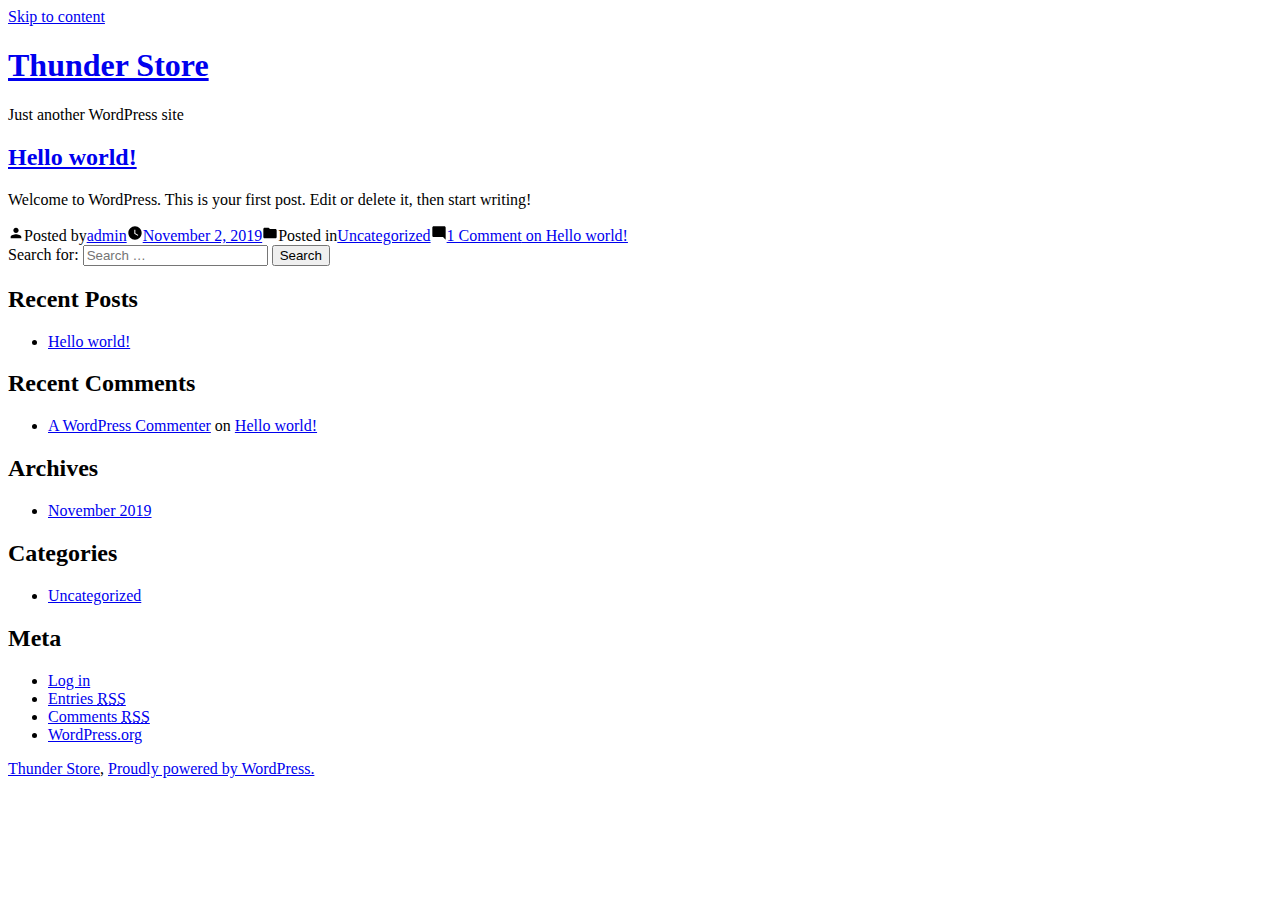
<file: index.html>
<!doctype html>
<html lang="en-US">
<head>
	<meta charset="UTF-8" />
	<meta name="viewport" content="width=device-width, initial-scale=1" />
	<link rel="profile" href="https://gmpg.org/xfn/11" />
	<title>Thunder Store &#8211; Just another WordPress site</title>
<link rel='dns-prefetch' href='//s.w.org' />
<link rel="alternate" type="application/rss+xml" title="Thunder Store &raquo; Feed" href="https://thunderstore.ml/feed/" />
<link rel="alternate" type="application/rss+xml" title="Thunder Store &raquo; Comments Feed" href="https://thunderstore.ml/comments/feed/" />
		<script type="text/javascript">
			window._wpemojiSettings = {"baseUrl":"https:\/\/s.w.org\/images\/core\/emoji\/12.0.0-1\/72x72\/","ext":".png","svgUrl":"https:\/\/s.w.org\/images\/core\/emoji\/12.0.0-1\/svg\/","svgExt":".svg","source":{"concatemoji":"https:\/\/thunderstore.ml\/wp-includes\/js\/wp-emoji-release.min.js?ver=5.2.4"}};
			!function(a,b,c){function d(a,b){var c=String.fromCharCode;l.clearRect(0,0,k.width,k.height),l.fillText(c.apply(this,a),0,0);var d=k.toDataURL();l.clearRect(0,0,k.width,k.height),l.fillText(c.apply(this,b),0,0);var e=k.toDataURL();return d===e}function e(a){var b;if(!l||!l.fillText)return!1;switch(l.textBaseline="top",l.font="600 32px Arial",a){case"flag":return!(b=d([55356,56826,55356,56819],[55356,56826,8203,55356,56819]))&&(b=d([55356,57332,56128,56423,56128,56418,56128,56421,56128,56430,56128,56423,56128,56447],[55356,57332,8203,56128,56423,8203,56128,56418,8203,56128,56421,8203,56128,56430,8203,56128,56423,8203,56128,56447]),!b);case"emoji":return b=d([55357,56424,55356,57342,8205,55358,56605,8205,55357,56424,55356,57340],[55357,56424,55356,57342,8203,55358,56605,8203,55357,56424,55356,57340]),!b}return!1}function f(a){var c=b.createElement("script");c.src=a,c.defer=c.type="text/javascript",b.getElementsByTagName("head")[0].appendChild(c)}var g,h,i,j,k=b.createElement("canvas"),l=k.getContext&&k.getContext("2d");for(j=Array("flag","emoji"),c.supports={everything:!0,everythingExceptFlag:!0},i=0;i<j.length;i++)c.supports[j[i]]=e(j[i]),c.supports.everything=c.supports.everything&&c.supports[j[i]],"flag"!==j[i]&&(c.supports.everythingExceptFlag=c.supports.everythingExceptFlag&&c.supports[j[i]]);c.supports.everythingExceptFlag=c.supports.everythingExceptFlag&&!c.supports.flag,c.DOMReady=!1,c.readyCallback=function(){c.DOMReady=!0},c.supports.everything||(h=function(){c.readyCallback()},b.addEventListener?(b.addEventListener("DOMContentLoaded",h,!1),a.addEventListener("load",h,!1)):(a.attachEvent("onload",h),b.attachEvent("onreadystatechange",function(){"complete"===b.readyState&&c.readyCallback()})),g=c.source||{},g.concatemoji?f(g.concatemoji):g.wpemoji&&g.twemoji&&(f(g.twemoji),f(g.wpemoji)))}(window,document,window._wpemojiSettings);
		</script>
		<style type="text/css">
img.wp-smiley,
img.emoji {
	display: inline !important;
	border: none !important;
	box-shadow: none !important;
	height: 1em !important;
	width: 1em !important;
	margin: 0 .07em !important;
	vertical-align: -0.1em !important;
	background: none !important;
	padding: 0 !important;
}
</style>
	<link rel='stylesheet' id='wp-block-library-css'  href='https://thunderstore.ml/wp-includes/css/dist/block-library/style.min.css?ver=5.2.4' type='text/css' media='all' />
<link rel='stylesheet' id='wp-block-library-theme-css'  href='https://thunderstore.ml/wp-includes/css/dist/block-library/theme.min.css?ver=5.2.4' type='text/css' media='all' />
<link rel='stylesheet' id='twentynineteen-style-css'  href='https://thunderstore.ml/wp-content/themes/twentynineteen/style.css?ver=1.4' type='text/css' media='all' />
<link rel='stylesheet' id='twentynineteen-print-style-css'  href='https://thunderstore.ml/wp-content/themes/twentynineteen/print.css?ver=1.4' type='text/css' media='print' />
<link rel='https://api.w.org/' href='https://thunderstore.ml/wp-json/' />
<link rel="EditURI" type="application/rsd+xml" title="RSD" href="https://thunderstore.ml/xmlrpc.php?rsd" />
<link rel="wlwmanifest" type="application/wlwmanifest+xml" href="https://thunderstore.ml/wp-includes/wlwmanifest.xml" /> 
<meta name="generator" content="WordPress 5.2.4" />
		<style type="text/css">.recentcomments a{display:inline !important;padding:0 !important;margin:0 !important;}</style>
		</head>

<body class="home blog wp-embed-responsive hfeed image-filters-enabled">
<div id="page" class="site">
	<a class="skip-link screen-reader-text" href="#content">Skip to content</a>

		<header id="masthead" class="site-header">

			<div class="site-branding-container">
				<div class="site-branding">

								<h1 class="site-title"><a href="https://thunderstore.ml/" rel="home">Thunder Store</a></h1>
			
				<p class="site-description">
				Just another WordPress site			</p>
			</div><!-- .site-branding -->
			</div><!-- .site-branding-container -->

					</header><!-- #masthead -->

	<div id="content" class="site-content">

	<section id="primary" class="content-area">
		<main id="main" class="site-main">

		
<article id="post-1" class="post-1 post type-post status-publish format-standard hentry category-uncategorized entry">
	<header class="entry-header">
		<h2 class="entry-title"><a href="https://thunderstore.ml/2019/11/02/hello-world/" rel="bookmark">Hello world!</a></h2>	</header><!-- .entry-header -->

	
	<div class="entry-content">
		
<p>Welcome to WordPress. This is your first post. Edit or delete it, then start writing!</p>
	</div><!-- .entry-content -->

	<footer class="entry-footer">
		<span class="byline"><svg class="svg-icon" width="16" height="16" aria-hidden="true" role="img" focusable="false" viewbox="0 0 24 24" version="1.1" xmlns="http://www.w3.org/2000/svg" xmlns:xlink="http://www.w3.org/1999/xlink"><path d="M12 12c2.21 0 4-1.79 4-4s-1.79-4-4-4-4 1.79-4 4 1.79 4 4 4zm0 2c-2.67 0-8 1.34-8 4v2h16v-2c0-2.66-5.33-4-8-4z"></path><path d="M0 0h24v24H0z" fill="none"></path></svg><span class="screen-reader-text">Posted by</span><span class="author vcard"><a class="url fn n" href="https://thunderstore.ml/author/admin/">admin</a></span></span><span class="posted-on"><svg class="svg-icon" width="16" height="16" aria-hidden="true" role="img" focusable="false" xmlns="http://www.w3.org/2000/svg" viewbox="0 0 24 24"><defs><path id="a" d="M0 0h24v24H0V0z"></path></defs><clippath id="b"><use xlink:href="#a" overflow="visible"></use></clippath><path clip-path="url(#b)" d="M12 2C6.5 2 2 6.5 2 12s4.5 10 10 10 10-4.5 10-10S17.5 2 12 2zm4.2 14.2L11 13V7h1.5v5.2l4.5 2.7-.8 1.3z"></path></svg><a href="https://thunderstore.ml/2019/11/02/hello-world/" rel="bookmark"><time class="entry-date published updated" datetime="2019-11-02T20:03:02+00:00">November 2, 2019</time></a></span><span class="cat-links"><svg class="svg-icon" width="16" height="16" aria-hidden="true" role="img" focusable="false" xmlns="http://www.w3.org/2000/svg" viewbox="0 0 24 24"><path d="M10 4H4c-1.1 0-1.99.9-1.99 2L2 18c0 1.1.9 2 2 2h16c1.1 0 2-.9 2-2V8c0-1.1-.9-2-2-2h-8l-2-2z"></path><path d="M0 0h24v24H0z" fill="none"></path></svg><span class="screen-reader-text">Posted in</span><a href="https://thunderstore.ml/category/uncategorized/" rel="category tag">Uncategorized</a></span><span class="comments-link"><svg class="svg-icon" width="16" height="16" aria-hidden="true" role="img" focusable="false" viewbox="0 0 24 24" version="1.1" xmlns="http://www.w3.org/2000/svg" xmlns:xlink="http://www.w3.org/1999/xlink"><path d="M21.99 4c0-1.1-.89-2-1.99-2H4c-1.1 0-2 .9-2 2v12c0 1.1.9 2 2 2h14l4 4-.01-18z"></path><path d="M0 0h24v24H0z" fill="none"></path></svg><a href="https://thunderstore.ml/2019/11/02/hello-world/#comments">1 Comment<span class="screen-reader-text"> on Hello world!</span></a></span>	</footer><!-- .entry-footer -->
</article><!-- #post-1 -->

		</main><!-- .site-main -->
	</section><!-- .content-area -->


	</div><!-- #content -->

	<footer id="colophon" class="site-footer">
		
	<aside class="widget-area" role="complementary" aria-label="Footer">
							<div class="widget-column footer-widget-1">
					<section id="search-2" class="widget widget_search"><form role="search" method="get" class="search-form" action="https://thunderstore.ml/">
				<label>
					<span class="screen-reader-text">Search for:</span>
					<input type="search" class="search-field" placeholder="Search &hellip;" value="" name="s" />
				</label>
				<input type="submit" class="search-submit" value="Search" />
			</form></section>		<section id="recent-posts-2" class="widget widget_recent_entries">		<h2 class="widget-title">Recent Posts</h2>		<ul>
											<li>
					<a href="https://thunderstore.ml/2019/11/02/hello-world/">Hello world!</a>
									</li>
					</ul>
		</section><section id="recent-comments-2" class="widget widget_recent_comments"><h2 class="widget-title">Recent Comments</h2><ul id="recentcomments"><li class="recentcomments"><span class="comment-author-link"><a href='https://wordpress.org/' rel='external nofollow' class='url'>A WordPress Commenter</a></span> on <a href="https://thunderstore.ml/2019/11/02/hello-world/#comment-1">Hello world!</a></li></ul></section><section id="archives-2" class="widget widget_archive"><h2 class="widget-title">Archives</h2>		<ul>
				<li><a href='https://thunderstore.ml/2019/11/'>November 2019</a></li>
		</ul>
			</section><section id="categories-2" class="widget widget_categories"><h2 class="widget-title">Categories</h2>		<ul>
				<li class="cat-item cat-item-1"><a href="https://thunderstore.ml/category/uncategorized/">Uncategorized</a>
</li>
		</ul>
			</section><section id="meta-2" class="widget widget_meta"><h2 class="widget-title">Meta</h2>			<ul>
						<li><a href="https://thunderstore.ml/wp-login.php">Log in</a></li>
			<li><a href="https://thunderstore.ml/feed/">Entries <abbr title="Really Simple Syndication">RSS</abbr></a></li>
			<li><a href="https://thunderstore.ml/comments/feed/">Comments <abbr title="Really Simple Syndication">RSS</abbr></a></li>
			<li><a href="https://wordpress.org/" title="Powered by WordPress, state-of-the-art semantic personal publishing platform.">WordPress.org</a></li>			</ul>
			</section>					</div>
					</aside><!-- .widget-area -->

		<div class="site-info">
										<a class="site-name" href="https://thunderstore.ml/" rel="home">Thunder Store</a>,
						<a href="https://wordpress.org/" class="imprint">
				Proudly powered by WordPress.			</a>
								</div><!-- .site-info -->
	</footer><!-- #colophon -->

</div><!-- #page -->

<script type='text/javascript' src='https://thunderstore.ml/wp-includes/js/wp-embed.min.js?ver=5.2.4'></script>
	<script>
	/(trident|msie)/i.test(navigator.userAgent)&&document.getElementById&&window.addEventListener&&window.addEventListener("hashchange",function(){var t,e=location.hash.substring(1);/^[A-z0-9_-]+$/.test(e)&&(t=document.getElementById(e))&&(/^(?:a|select|input|button|textarea)$/i.test(t.tagName)||(t.tabIndex=-1),t.focus())},!1);
	</script>
	
</body>
</html>
</file>
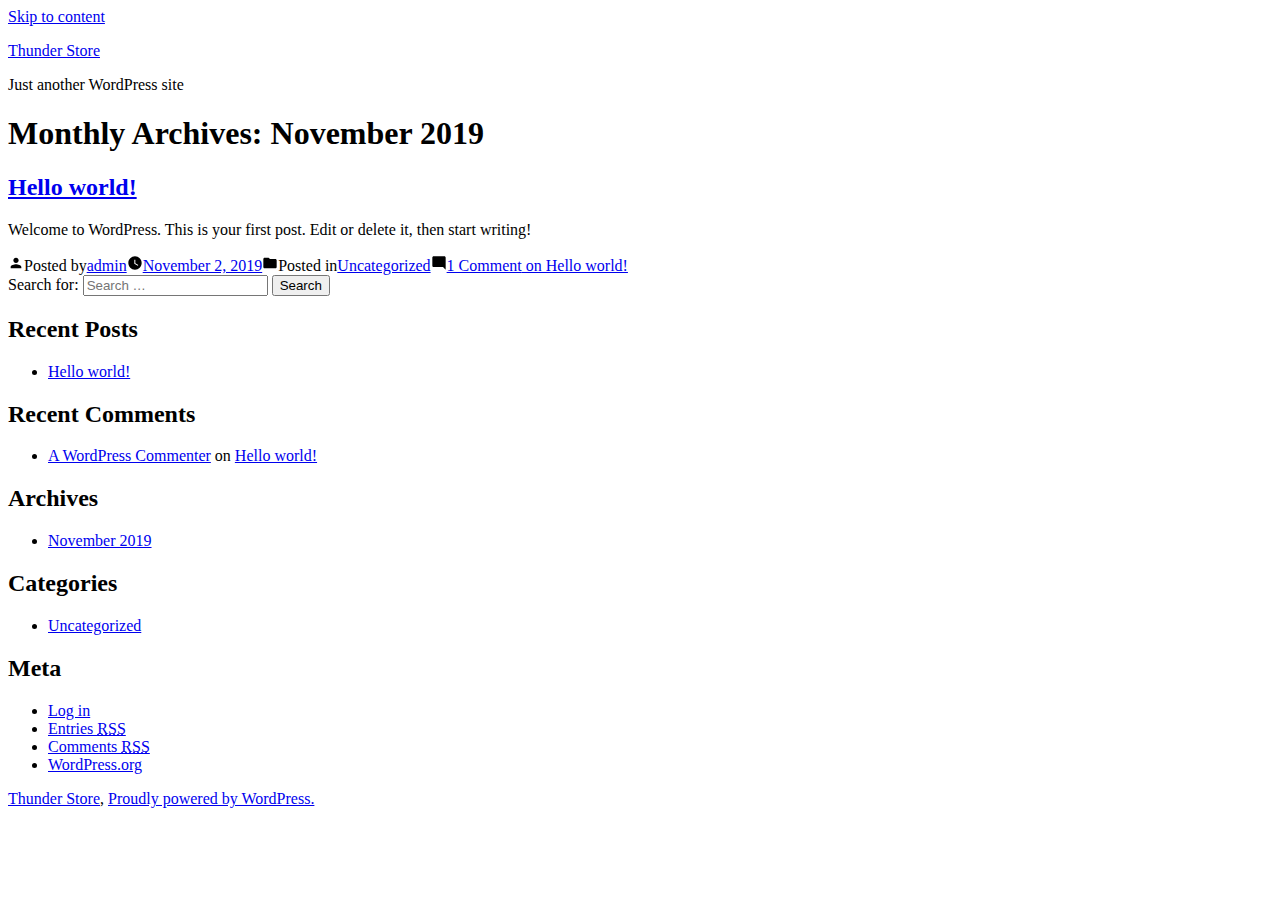
<file: 2019/11/index.html>
<!doctype html>
<html lang="en-US">
<head>
	<meta charset="UTF-8" />
	<meta name="viewport" content="width=device-width, initial-scale=1" />
	<link rel="profile" href="https://gmpg.org/xfn/11" />
	<title>November 2019 &#8211; Thunder Store</title>
<link rel='dns-prefetch' href='//s.w.org' />
<link rel="alternate" type="application/rss+xml" title="Thunder Store &raquo; Feed" href="https://thunderstore.ml/feed/" />
<link rel="alternate" type="application/rss+xml" title="Thunder Store &raquo; Comments Feed" href="https://thunderstore.ml/comments/feed/" />
		<script type="text/javascript">
			window._wpemojiSettings = {"baseUrl":"https:\/\/s.w.org\/images\/core\/emoji\/12.0.0-1\/72x72\/","ext":".png","svgUrl":"https:\/\/s.w.org\/images\/core\/emoji\/12.0.0-1\/svg\/","svgExt":".svg","source":{"concatemoji":"https:\/\/thunderstore.ml\/wp-includes\/js\/wp-emoji-release.min.js?ver=5.2.4"}};
			!function(a,b,c){function d(a,b){var c=String.fromCharCode;l.clearRect(0,0,k.width,k.height),l.fillText(c.apply(this,a),0,0);var d=k.toDataURL();l.clearRect(0,0,k.width,k.height),l.fillText(c.apply(this,b),0,0);var e=k.toDataURL();return d===e}function e(a){var b;if(!l||!l.fillText)return!1;switch(l.textBaseline="top",l.font="600 32px Arial",a){case"flag":return!(b=d([55356,56826,55356,56819],[55356,56826,8203,55356,56819]))&&(b=d([55356,57332,56128,56423,56128,56418,56128,56421,56128,56430,56128,56423,56128,56447],[55356,57332,8203,56128,56423,8203,56128,56418,8203,56128,56421,8203,56128,56430,8203,56128,56423,8203,56128,56447]),!b);case"emoji":return b=d([55357,56424,55356,57342,8205,55358,56605,8205,55357,56424,55356,57340],[55357,56424,55356,57342,8203,55358,56605,8203,55357,56424,55356,57340]),!b}return!1}function f(a){var c=b.createElement("script");c.src=a,c.defer=c.type="text/javascript",b.getElementsByTagName("head")[0].appendChild(c)}var g,h,i,j,k=b.createElement("canvas"),l=k.getContext&&k.getContext("2d");for(j=Array("flag","emoji"),c.supports={everything:!0,everythingExceptFlag:!0},i=0;i<j.length;i++)c.supports[j[i]]=e(j[i]),c.supports.everything=c.supports.everything&&c.supports[j[i]],"flag"!==j[i]&&(c.supports.everythingExceptFlag=c.supports.everythingExceptFlag&&c.supports[j[i]]);c.supports.everythingExceptFlag=c.supports.everythingExceptFlag&&!c.supports.flag,c.DOMReady=!1,c.readyCallback=function(){c.DOMReady=!0},c.supports.everything||(h=function(){c.readyCallback()},b.addEventListener?(b.addEventListener("DOMContentLoaded",h,!1),a.addEventListener("load",h,!1)):(a.attachEvent("onload",h),b.attachEvent("onreadystatechange",function(){"complete"===b.readyState&&c.readyCallback()})),g=c.source||{},g.concatemoji?f(g.concatemoji):g.wpemoji&&g.twemoji&&(f(g.twemoji),f(g.wpemoji)))}(window,document,window._wpemojiSettings);
		</script>
		<style type="text/css">
img.wp-smiley,
img.emoji {
	display: inline !important;
	border: none !important;
	box-shadow: none !important;
	height: 1em !important;
	width: 1em !important;
	margin: 0 .07em !important;
	vertical-align: -0.1em !important;
	background: none !important;
	padding: 0 !important;
}
</style>
	<link rel='stylesheet' id='wp-block-library-css'  href='https://thunderstore.ml/wp-includes/css/dist/block-library/style.min.css?ver=5.2.4' type='text/css' media='all' />
<link rel='stylesheet' id='wp-block-library-theme-css'  href='https://thunderstore.ml/wp-includes/css/dist/block-library/theme.min.css?ver=5.2.4' type='text/css' media='all' />
<link rel='stylesheet' id='twentynineteen-style-css'  href='https://thunderstore.ml/wp-content/themes/twentynineteen/style.css?ver=1.4' type='text/css' media='all' />
<link rel='stylesheet' id='twentynineteen-print-style-css'  href='https://thunderstore.ml/wp-content/themes/twentynineteen/print.css?ver=1.4' type='text/css' media='print' />
<link rel='https://api.w.org/' href='https://thunderstore.ml/wp-json/' />
<link rel="EditURI" type="application/rsd+xml" title="RSD" href="https://thunderstore.ml/xmlrpc.php?rsd" />
<link rel="wlwmanifest" type="application/wlwmanifest+xml" href="https://thunderstore.ml/wp-includes/wlwmanifest.xml" /> 
<meta name="generator" content="WordPress 5.2.4" />
		<style type="text/css">.recentcomments a{display:inline !important;padding:0 !important;margin:0 !important;}</style>
		</head>

<body class="archive date wp-embed-responsive hfeed image-filters-enabled">
<div id="page" class="site">
	<a class="skip-link screen-reader-text" href="#content">Skip to content</a>

		<header id="masthead" class="site-header">

			<div class="site-branding-container">
				<div class="site-branding">

								<p class="site-title"><a href="https://thunderstore.ml/" rel="home">Thunder Store</a></p>
			
				<p class="site-description">
				Just another WordPress site			</p>
			</div><!-- .site-branding -->
			</div><!-- .site-branding-container -->

					</header><!-- #masthead -->

	<div id="content" class="site-content">

	<section id="primary" class="content-area">
		<main id="main" class="site-main">

		
			<header class="page-header">
				<h1 class="page-title">Monthly Archives: <span class="page-description">November 2019</span></h1>			</header><!-- .page-header -->

			
<article id="post-1" class="post-1 post type-post status-publish format-standard hentry category-uncategorized entry">
	<header class="entry-header">
		<h2 class="entry-title"><a href="https://thunderstore.ml/2019/11/02/hello-world/" rel="bookmark">Hello world!</a></h2>	</header><!-- .entry-header -->

	
	<div class="entry-content">
		<p>Welcome to WordPress. This is your first post. Edit or delete it, then start writing!</p>
	</div><!-- .entry-content -->

	<footer class="entry-footer">
		<span class="byline"><svg class="svg-icon" width="16" height="16" aria-hidden="true" role="img" focusable="false" viewbox="0 0 24 24" version="1.1" xmlns="http://www.w3.org/2000/svg" xmlns:xlink="http://www.w3.org/1999/xlink"><path d="M12 12c2.21 0 4-1.79 4-4s-1.79-4-4-4-4 1.79-4 4 1.79 4 4 4zm0 2c-2.67 0-8 1.34-8 4v2h16v-2c0-2.66-5.33-4-8-4z"></path><path d="M0 0h24v24H0z" fill="none"></path></svg><span class="screen-reader-text">Posted by</span><span class="author vcard"><a class="url fn n" href="https://thunderstore.ml/author/admin/">admin</a></span></span><span class="posted-on"><svg class="svg-icon" width="16" height="16" aria-hidden="true" role="img" focusable="false" xmlns="http://www.w3.org/2000/svg" viewbox="0 0 24 24"><defs><path id="a" d="M0 0h24v24H0V0z"></path></defs><clippath id="b"><use xlink:href="#a" overflow="visible"></use></clippath><path clip-path="url(#b)" d="M12 2C6.5 2 2 6.5 2 12s4.5 10 10 10 10-4.5 10-10S17.5 2 12 2zm4.2 14.2L11 13V7h1.5v5.2l4.5 2.7-.8 1.3z"></path></svg><a href="https://thunderstore.ml/2019/11/02/hello-world/" rel="bookmark"><time class="entry-date published updated" datetime="2019-11-02T20:03:02+00:00">November 2, 2019</time></a></span><span class="cat-links"><svg class="svg-icon" width="16" height="16" aria-hidden="true" role="img" focusable="false" xmlns="http://www.w3.org/2000/svg" viewbox="0 0 24 24"><path d="M10 4H4c-1.1 0-1.99.9-1.99 2L2 18c0 1.1.9 2 2 2h16c1.1 0 2-.9 2-2V8c0-1.1-.9-2-2-2h-8l-2-2z"></path><path d="M0 0h24v24H0z" fill="none"></path></svg><span class="screen-reader-text">Posted in</span><a href="https://thunderstore.ml/category/uncategorized/" rel="category tag">Uncategorized</a></span><span class="comments-link"><svg class="svg-icon" width="16" height="16" aria-hidden="true" role="img" focusable="false" viewbox="0 0 24 24" version="1.1" xmlns="http://www.w3.org/2000/svg" xmlns:xlink="http://www.w3.org/1999/xlink"><path d="M21.99 4c0-1.1-.89-2-1.99-2H4c-1.1 0-2 .9-2 2v12c0 1.1.9 2 2 2h14l4 4-.01-18z"></path><path d="M0 0h24v24H0z" fill="none"></path></svg><a href="https://thunderstore.ml/2019/11/02/hello-world/#comments">1 Comment<span class="screen-reader-text"> on Hello world!</span></a></span>	</footer><!-- .entry-footer -->
</article><!-- #post-1 -->
		</main><!-- #main -->
	</section><!-- #primary -->


	</div><!-- #content -->

	<footer id="colophon" class="site-footer">
		
	<aside class="widget-area" role="complementary" aria-label="Footer">
							<div class="widget-column footer-widget-1">
					<section id="search-2" class="widget widget_search"><form role="search" method="get" class="search-form" action="https://thunderstore.ml/">
				<label>
					<span class="screen-reader-text">Search for:</span>
					<input type="search" class="search-field" placeholder="Search &hellip;" value="" name="s" />
				</label>
				<input type="submit" class="search-submit" value="Search" />
			</form></section>		<section id="recent-posts-2" class="widget widget_recent_entries">		<h2 class="widget-title">Recent Posts</h2>		<ul>
											<li>
					<a href="https://thunderstore.ml/2019/11/02/hello-world/">Hello world!</a>
									</li>
					</ul>
		</section><section id="recent-comments-2" class="widget widget_recent_comments"><h2 class="widget-title">Recent Comments</h2><ul id="recentcomments"><li class="recentcomments"><span class="comment-author-link"><a href='https://wordpress.org/' rel='external nofollow' class='url'>A WordPress Commenter</a></span> on <a href="https://thunderstore.ml/2019/11/02/hello-world/#comment-1">Hello world!</a></li></ul></section><section id="archives-2" class="widget widget_archive"><h2 class="widget-title">Archives</h2>		<ul>
				<li><a href='https://thunderstore.ml/2019/11/'>November 2019</a></li>
		</ul>
			</section><section id="categories-2" class="widget widget_categories"><h2 class="widget-title">Categories</h2>		<ul>
				<li class="cat-item cat-item-1"><a href="https://thunderstore.ml/category/uncategorized/">Uncategorized</a>
</li>
		</ul>
			</section><section id="meta-2" class="widget widget_meta"><h2 class="widget-title">Meta</h2>			<ul>
						<li><a href="https://thunderstore.ml/wp-login.php">Log in</a></li>
			<li><a href="https://thunderstore.ml/feed/">Entries <abbr title="Really Simple Syndication">RSS</abbr></a></li>
			<li><a href="https://thunderstore.ml/comments/feed/">Comments <abbr title="Really Simple Syndication">RSS</abbr></a></li>
			<li><a href="https://wordpress.org/" title="Powered by WordPress, state-of-the-art semantic personal publishing platform.">WordPress.org</a></li>			</ul>
			</section>					</div>
					</aside><!-- .widget-area -->

		<div class="site-info">
										<a class="site-name" href="https://thunderstore.ml/" rel="home">Thunder Store</a>,
						<a href="https://wordpress.org/" class="imprint">
				Proudly powered by WordPress.			</a>
								</div><!-- .site-info -->
	</footer><!-- #colophon -->

</div><!-- #page -->

<script type='text/javascript' src='https://thunderstore.ml/wp-includes/js/wp-embed.min.js?ver=5.2.4'></script>
	<script>
	/(trident|msie)/i.test(navigator.userAgent)&&document.getElementById&&window.addEventListener&&window.addEventListener("hashchange",function(){var t,e=location.hash.substring(1);/^[A-z0-9_-]+$/.test(e)&&(t=document.getElementById(e))&&(/^(?:a|select|input|button|textarea)$/i.test(t.tagName)||(t.tabIndex=-1),t.focus())},!1);
	</script>
	
</body>
</html>
</file>
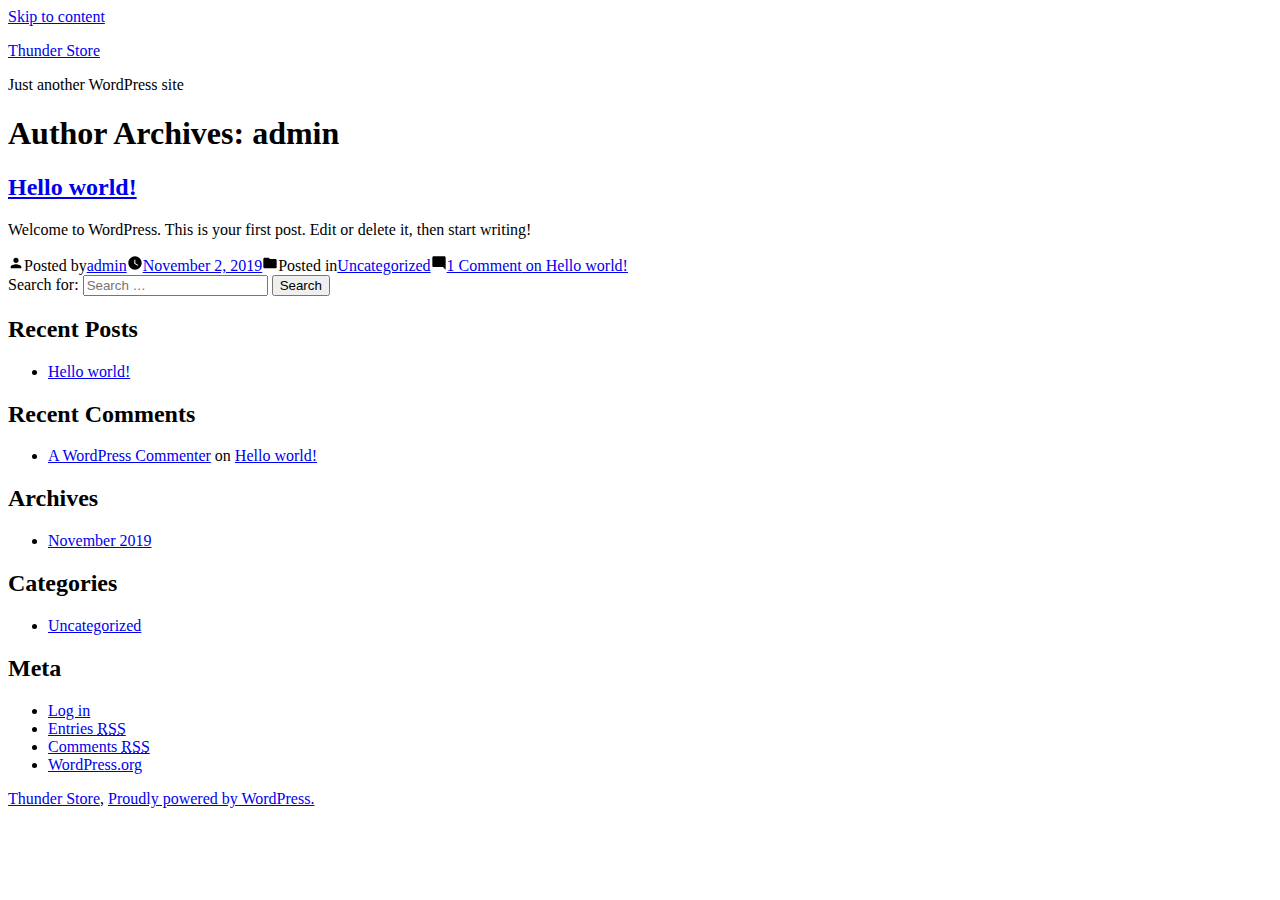
<file: author/admin/index.html>
<!doctype html>
<html lang="en-US">
<head>
	<meta charset="UTF-8" />
	<meta name="viewport" content="width=device-width, initial-scale=1" />
	<link rel="profile" href="https://gmpg.org/xfn/11" />
	<title>admin &#8211; Thunder Store</title>
<link rel='dns-prefetch' href='//s.w.org' />
<link rel="alternate" type="application/rss+xml" title="Thunder Store &raquo; Feed" href="https://thunderstore.ml/feed/" />
<link rel="alternate" type="application/rss+xml" title="Thunder Store &raquo; Comments Feed" href="https://thunderstore.ml/comments/feed/" />
<link rel="alternate" type="application/rss+xml" title="Thunder Store &raquo; Posts by admin Feed" href="https://thunderstore.ml/author/admin/feed/" />
		<script type="text/javascript">
			window._wpemojiSettings = {"baseUrl":"https:\/\/s.w.org\/images\/core\/emoji\/12.0.0-1\/72x72\/","ext":".png","svgUrl":"https:\/\/s.w.org\/images\/core\/emoji\/12.0.0-1\/svg\/","svgExt":".svg","source":{"concatemoji":"https:\/\/thunderstore.ml\/wp-includes\/js\/wp-emoji-release.min.js?ver=5.2.4"}};
			!function(a,b,c){function d(a,b){var c=String.fromCharCode;l.clearRect(0,0,k.width,k.height),l.fillText(c.apply(this,a),0,0);var d=k.toDataURL();l.clearRect(0,0,k.width,k.height),l.fillText(c.apply(this,b),0,0);var e=k.toDataURL();return d===e}function e(a){var b;if(!l||!l.fillText)return!1;switch(l.textBaseline="top",l.font="600 32px Arial",a){case"flag":return!(b=d([55356,56826,55356,56819],[55356,56826,8203,55356,56819]))&&(b=d([55356,57332,56128,56423,56128,56418,56128,56421,56128,56430,56128,56423,56128,56447],[55356,57332,8203,56128,56423,8203,56128,56418,8203,56128,56421,8203,56128,56430,8203,56128,56423,8203,56128,56447]),!b);case"emoji":return b=d([55357,56424,55356,57342,8205,55358,56605,8205,55357,56424,55356,57340],[55357,56424,55356,57342,8203,55358,56605,8203,55357,56424,55356,57340]),!b}return!1}function f(a){var c=b.createElement("script");c.src=a,c.defer=c.type="text/javascript",b.getElementsByTagName("head")[0].appendChild(c)}var g,h,i,j,k=b.createElement("canvas"),l=k.getContext&&k.getContext("2d");for(j=Array("flag","emoji"),c.supports={everything:!0,everythingExceptFlag:!0},i=0;i<j.length;i++)c.supports[j[i]]=e(j[i]),c.supports.everything=c.supports.everything&&c.supports[j[i]],"flag"!==j[i]&&(c.supports.everythingExceptFlag=c.supports.everythingExceptFlag&&c.supports[j[i]]);c.supports.everythingExceptFlag=c.supports.everythingExceptFlag&&!c.supports.flag,c.DOMReady=!1,c.readyCallback=function(){c.DOMReady=!0},c.supports.everything||(h=function(){c.readyCallback()},b.addEventListener?(b.addEventListener("DOMContentLoaded",h,!1),a.addEventListener("load",h,!1)):(a.attachEvent("onload",h),b.attachEvent("onreadystatechange",function(){"complete"===b.readyState&&c.readyCallback()})),g=c.source||{},g.concatemoji?f(g.concatemoji):g.wpemoji&&g.twemoji&&(f(g.twemoji),f(g.wpemoji)))}(window,document,window._wpemojiSettings);
		</script>
		<style type="text/css">
img.wp-smiley,
img.emoji {
	display: inline !important;
	border: none !important;
	box-shadow: none !important;
	height: 1em !important;
	width: 1em !important;
	margin: 0 .07em !important;
	vertical-align: -0.1em !important;
	background: none !important;
	padding: 0 !important;
}
</style>
	<link rel='stylesheet' id='wp-block-library-css'  href='https://thunderstore.ml/wp-includes/css/dist/block-library/style.min.css?ver=5.2.4' type='text/css' media='all' />
<link rel='stylesheet' id='wp-block-library-theme-css'  href='https://thunderstore.ml/wp-includes/css/dist/block-library/theme.min.css?ver=5.2.4' type='text/css' media='all' />
<link rel='stylesheet' id='twentynineteen-style-css'  href='https://thunderstore.ml/wp-content/themes/twentynineteen/style.css?ver=1.4' type='text/css' media='all' />
<link rel='stylesheet' id='twentynineteen-print-style-css'  href='https://thunderstore.ml/wp-content/themes/twentynineteen/print.css?ver=1.4' type='text/css' media='print' />
<link rel='https://api.w.org/' href='https://thunderstore.ml/wp-json/' />
<link rel="EditURI" type="application/rsd+xml" title="RSD" href="https://thunderstore.ml/xmlrpc.php?rsd" />
<link rel="wlwmanifest" type="application/wlwmanifest+xml" href="https://thunderstore.ml/wp-includes/wlwmanifest.xml" /> 
<meta name="generator" content="WordPress 5.2.4" />
		<style type="text/css">.recentcomments a{display:inline !important;padding:0 !important;margin:0 !important;}</style>
		</head>

<body class="archive author author-admin author-1 wp-embed-responsive hfeed image-filters-enabled">
<div id="page" class="site">
	<a class="skip-link screen-reader-text" href="#content">Skip to content</a>

		<header id="masthead" class="site-header">

			<div class="site-branding-container">
				<div class="site-branding">

								<p class="site-title"><a href="https://thunderstore.ml/" rel="home">Thunder Store</a></p>
			
				<p class="site-description">
				Just another WordPress site			</p>
			</div><!-- .site-branding -->
			</div><!-- .site-branding-container -->

					</header><!-- #masthead -->

	<div id="content" class="site-content">

	<section id="primary" class="content-area">
		<main id="main" class="site-main">

		
			<header class="page-header">
				<h1 class="page-title">Author Archives: <span class="page-description">admin</span></h1>			</header><!-- .page-header -->

			
<article id="post-1" class="post-1 post type-post status-publish format-standard hentry category-uncategorized entry">
	<header class="entry-header">
		<h2 class="entry-title"><a href="https://thunderstore.ml/2019/11/02/hello-world/" rel="bookmark">Hello world!</a></h2>	</header><!-- .entry-header -->

	
	<div class="entry-content">
		<p>Welcome to WordPress. This is your first post. Edit or delete it, then start writing!</p>
	</div><!-- .entry-content -->

	<footer class="entry-footer">
		<span class="byline"><svg class="svg-icon" width="16" height="16" aria-hidden="true" role="img" focusable="false" viewbox="0 0 24 24" version="1.1" xmlns="http://www.w3.org/2000/svg" xmlns:xlink="http://www.w3.org/1999/xlink"><path d="M12 12c2.21 0 4-1.79 4-4s-1.79-4-4-4-4 1.79-4 4 1.79 4 4 4zm0 2c-2.67 0-8 1.34-8 4v2h16v-2c0-2.66-5.33-4-8-4z"></path><path d="M0 0h24v24H0z" fill="none"></path></svg><span class="screen-reader-text">Posted by</span><span class="author vcard"><a class="url fn n" href="https://thunderstore.ml/author/admin/">admin</a></span></span><span class="posted-on"><svg class="svg-icon" width="16" height="16" aria-hidden="true" role="img" focusable="false" xmlns="http://www.w3.org/2000/svg" viewbox="0 0 24 24"><defs><path id="a" d="M0 0h24v24H0V0z"></path></defs><clippath id="b"><use xlink:href="#a" overflow="visible"></use></clippath><path clip-path="url(#b)" d="M12 2C6.5 2 2 6.5 2 12s4.5 10 10 10 10-4.5 10-10S17.5 2 12 2zm4.2 14.2L11 13V7h1.5v5.2l4.5 2.7-.8 1.3z"></path></svg><a href="https://thunderstore.ml/2019/11/02/hello-world/" rel="bookmark"><time class="entry-date published updated" datetime="2019-11-02T20:03:02+00:00">November 2, 2019</time></a></span><span class="cat-links"><svg class="svg-icon" width="16" height="16" aria-hidden="true" role="img" focusable="false" xmlns="http://www.w3.org/2000/svg" viewbox="0 0 24 24"><path d="M10 4H4c-1.1 0-1.99.9-1.99 2L2 18c0 1.1.9 2 2 2h16c1.1 0 2-.9 2-2V8c0-1.1-.9-2-2-2h-8l-2-2z"></path><path d="M0 0h24v24H0z" fill="none"></path></svg><span class="screen-reader-text">Posted in</span><a href="https://thunderstore.ml/category/uncategorized/" rel="category tag">Uncategorized</a></span><span class="comments-link"><svg class="svg-icon" width="16" height="16" aria-hidden="true" role="img" focusable="false" viewbox="0 0 24 24" version="1.1" xmlns="http://www.w3.org/2000/svg" xmlns:xlink="http://www.w3.org/1999/xlink"><path d="M21.99 4c0-1.1-.89-2-1.99-2H4c-1.1 0-2 .9-2 2v12c0 1.1.9 2 2 2h14l4 4-.01-18z"></path><path d="M0 0h24v24H0z" fill="none"></path></svg><a href="https://thunderstore.ml/2019/11/02/hello-world/#comments">1 Comment<span class="screen-reader-text"> on Hello world!</span></a></span>	</footer><!-- .entry-footer -->
</article><!-- #post-1 -->
		</main><!-- #main -->
	</section><!-- #primary -->


	</div><!-- #content -->

	<footer id="colophon" class="site-footer">
		
	<aside class="widget-area" role="complementary" aria-label="Footer">
							<div class="widget-column footer-widget-1">
					<section id="search-2" class="widget widget_search"><form role="search" method="get" class="search-form" action="https://thunderstore.ml/">
				<label>
					<span class="screen-reader-text">Search for:</span>
					<input type="search" class="search-field" placeholder="Search &hellip;" value="" name="s" />
				</label>
				<input type="submit" class="search-submit" value="Search" />
			</form></section>		<section id="recent-posts-2" class="widget widget_recent_entries">		<h2 class="widget-title">Recent Posts</h2>		<ul>
											<li>
					<a href="https://thunderstore.ml/2019/11/02/hello-world/">Hello world!</a>
									</li>
					</ul>
		</section><section id="recent-comments-2" class="widget widget_recent_comments"><h2 class="widget-title">Recent Comments</h2><ul id="recentcomments"><li class="recentcomments"><span class="comment-author-link"><a href='https://wordpress.org/' rel='external nofollow' class='url'>A WordPress Commenter</a></span> on <a href="https://thunderstore.ml/2019/11/02/hello-world/#comment-1">Hello world!</a></li></ul></section><section id="archives-2" class="widget widget_archive"><h2 class="widget-title">Archives</h2>		<ul>
				<li><a href='https://thunderstore.ml/2019/11/'>November 2019</a></li>
		</ul>
			</section><section id="categories-2" class="widget widget_categories"><h2 class="widget-title">Categories</h2>		<ul>
				<li class="cat-item cat-item-1"><a href="https://thunderstore.ml/category/uncategorized/">Uncategorized</a>
</li>
		</ul>
			</section><section id="meta-2" class="widget widget_meta"><h2 class="widget-title">Meta</h2>			<ul>
						<li><a href="https://thunderstore.ml/wp-login.php">Log in</a></li>
			<li><a href="https://thunderstore.ml/feed/">Entries <abbr title="Really Simple Syndication">RSS</abbr></a></li>
			<li><a href="https://thunderstore.ml/comments/feed/">Comments <abbr title="Really Simple Syndication">RSS</abbr></a></li>
			<li><a href="https://wordpress.org/" title="Powered by WordPress, state-of-the-art semantic personal publishing platform.">WordPress.org</a></li>			</ul>
			</section>					</div>
					</aside><!-- .widget-area -->

		<div class="site-info">
										<a class="site-name" href="https://thunderstore.ml/" rel="home">Thunder Store</a>,
						<a href="https://wordpress.org/" class="imprint">
				Proudly powered by WordPress.			</a>
								</div><!-- .site-info -->
	</footer><!-- #colophon -->

</div><!-- #page -->

<script type='text/javascript' src='https://thunderstore.ml/wp-includes/js/wp-embed.min.js?ver=5.2.4'></script>
	<script>
	/(trident|msie)/i.test(navigator.userAgent)&&document.getElementById&&window.addEventListener&&window.addEventListener("hashchange",function(){var t,e=location.hash.substring(1);/^[A-z0-9_-]+$/.test(e)&&(t=document.getElementById(e))&&(/^(?:a|select|input|button|textarea)$/i.test(t.tagName)||(t.tabIndex=-1),t.focus())},!1);
	</script>
	
</body>
</html>
</file>
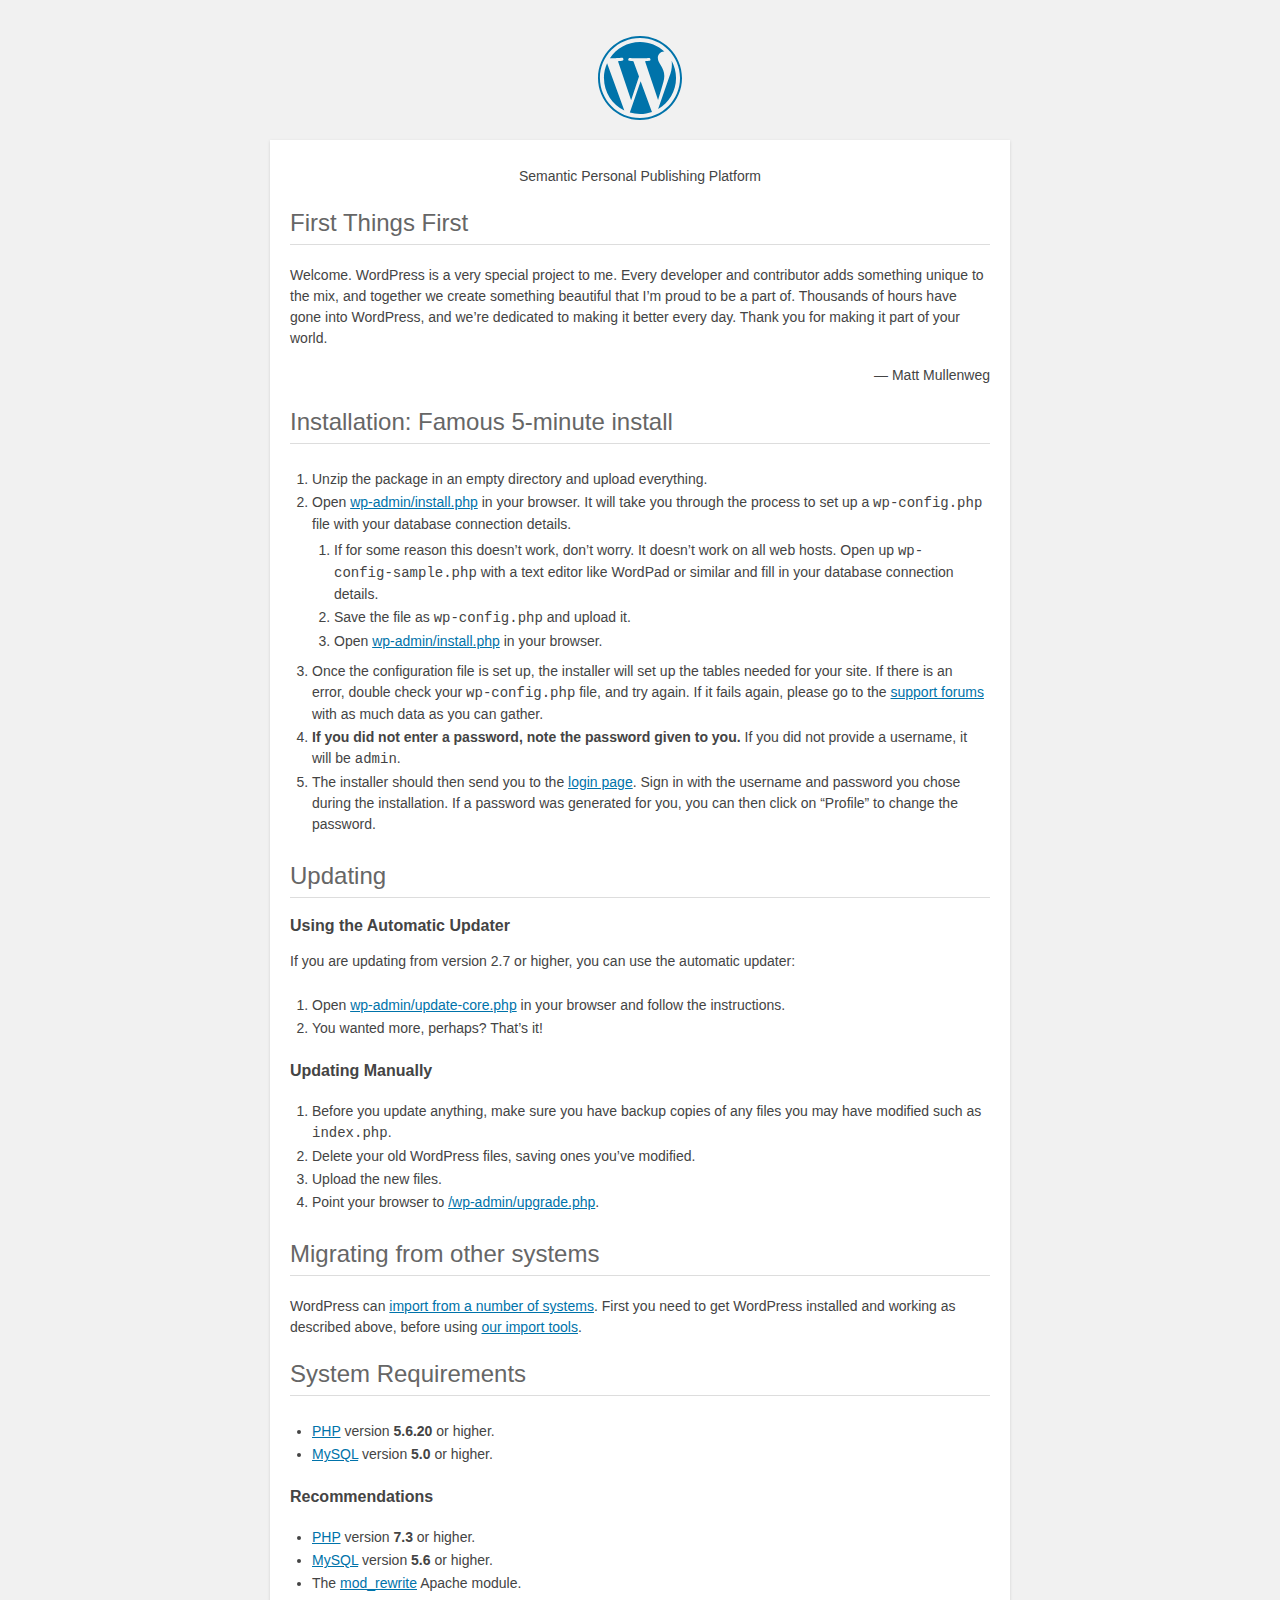
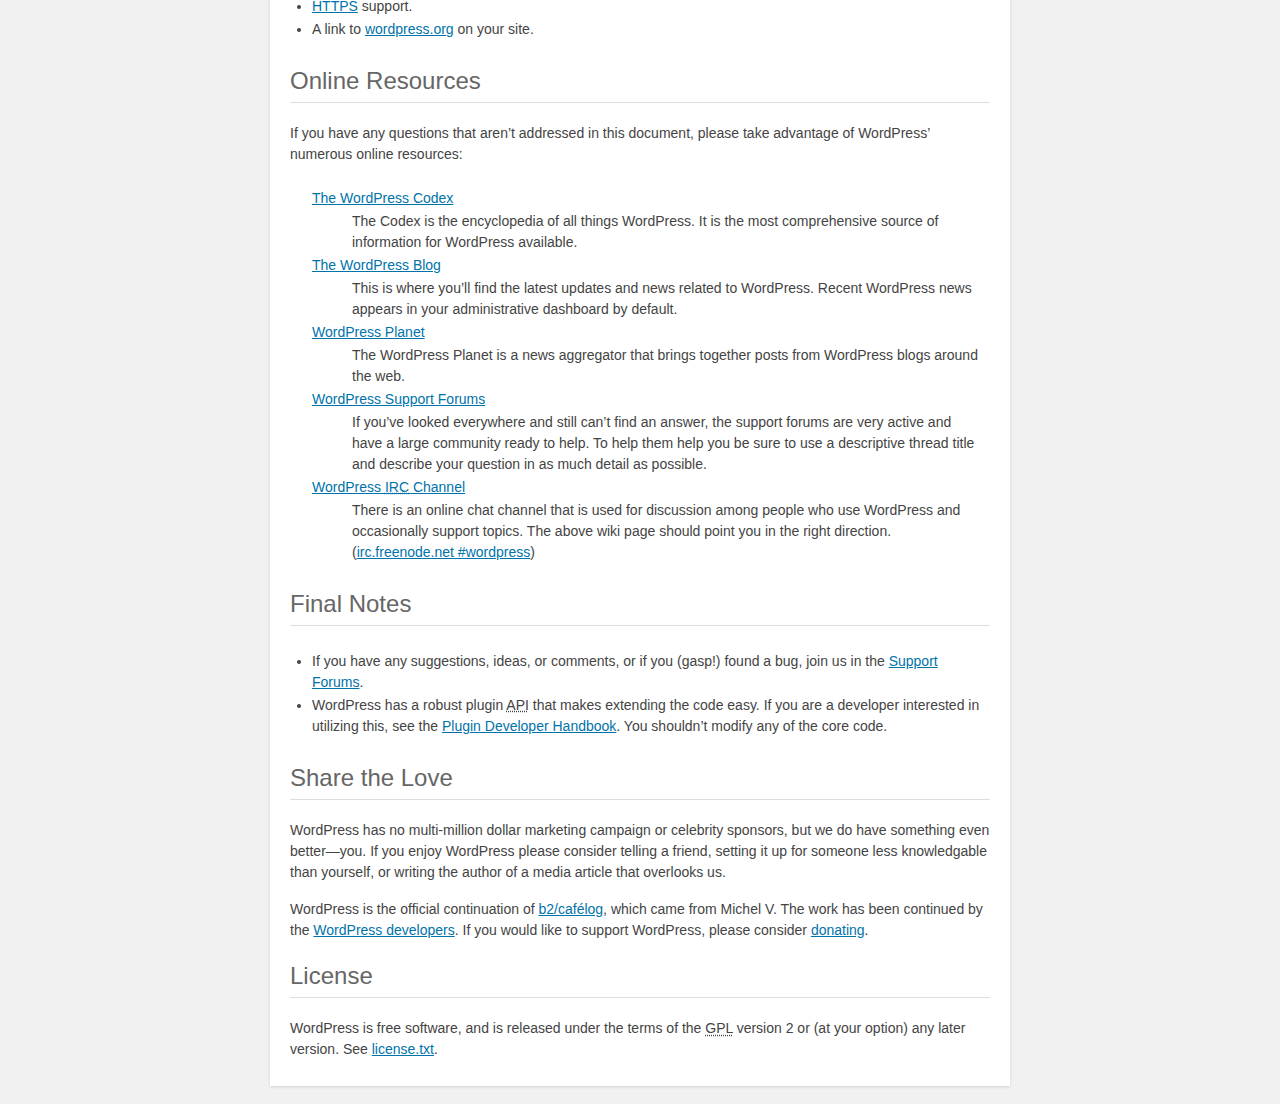
<file: readme.html>
<!DOCTYPE html>
<html lang="en">
<head>
	<meta name="viewport" content="width=device-width" />
	<meta http-equiv="Content-Type" content="text/html; charset=utf-8" />
	<title>WordPress &#8250; ReadMe</title>
	<link rel="stylesheet" href="wp-admin/css/install.css?ver=20100228" type="text/css" />
</head>
<body>
<h1 id="logo">
	<a href="https://wordpress.org/"><img alt="WordPress" src="wp-admin/images/wordpress-logo.png" /></a>
</h1>
<p style="text-align: center">Semantic Personal Publishing Platform</p>

<h2>First Things First</h2>
<p>Welcome. WordPress is a very special project to me. Every developer and contributor adds something unique to the mix, and together we create something beautiful that I&#8217;m proud to be a part of. Thousands of hours have gone into WordPress, and we&#8217;re dedicated to making it better every day. Thank you for making it part of your world.</p>
<p style="text-align: right">&#8212; Matt Mullenweg</p>

<h2>Installation: Famous 5-minute install</h2>
<ol>
	<li>Unzip the package in an empty directory and upload everything.</li>
	<li>Open <span class="file"><a href="wp-admin/install.php">wp-admin/install.php</a></span> in your browser. It will take you through the process to set up a <code>wp-config.php</code> file with your database connection details.
		<ol>
			<li>If for some reason this doesn&#8217;t work, don&#8217;t worry. It doesn&#8217;t work on all web hosts. Open up <code>wp-config-sample.php</code> with a text editor like WordPad or similar and fill in your database connection details.</li>
			<li>Save the file as <code>wp-config.php</code> and upload it.</li>
			<li>Open <span class="file"><a href="wp-admin/install.php">wp-admin/install.php</a></span> in your browser.</li>
		</ol>
	</li>
	<li>Once the configuration file is set up, the installer will set up the tables needed for your site. If there is an error, double check your <code>wp-config.php</code> file, and try again. If it fails again, please go to the <a href="https://wordpress.org/support/forums/" title="WordPress support">support forums</a> with as much data as you can gather.</li>
	<li><strong>If you did not enter a password, note the password given to you.</strong> If you did not provide a username, it will be <code>admin</code>.</li>
	<li>The installer should then send you to the <a href="wp-login.php">login page</a>. Sign in with the username and password you chose during the installation. If a password was generated for you, you can then click on &#8220;Profile&#8221; to change the password.</li>
</ol>

<h2>Updating</h2>
<h3>Using the Automatic Updater</h3>
<p>If you are updating from version 2.7 or higher, you can use the automatic updater:</p>
<ol>
	<li>Open <span class="file"><a href="wp-admin/update-core.php">wp-admin/update-core.php</a></span> in your browser and follow the instructions.</li>
	<li>You wanted more, perhaps? That&#8217;s it!</li>
</ol>

<h3>Updating Manually</h3>
<ol>
	<li>Before you update anything, make sure you have backup copies of any files you may have modified such as <code>index.php</code>.</li>
	<li>Delete your old WordPress files, saving ones you&#8217;ve modified.</li>
	<li>Upload the new files.</li>
	<li>Point your browser to <span class="file"><a href="wp-admin/upgrade.php">/wp-admin/upgrade.php</a>.</span></li>
</ol>

<h2>Migrating from other systems</h2>
<p>WordPress can <a href="https://codex.wordpress.org/Importing_Content">import from a number of systems</a>. First you need to get WordPress installed and working as described above, before using <a href="wp-admin/import.php" title="Import to WordPress">our import tools</a>.</p>

<h2>System Requirements</h2>
<ul>
	<li><a href="https://secure.php.net/">PHP</a> version <strong>5.6.20</strong> or higher.</li>
	<li><a href="https://www.mysql.com/">MySQL</a> version <strong>5.0</strong> or higher.</li>
</ul>

<h3>Recommendations</h3>
<ul>
	<li><a href="https://secure.php.net/">PHP</a> version <strong>7.3</strong> or higher.</li>
	<li><a href="https://www.mysql.com/">MySQL</a> version <strong>5.6</strong> or higher.</li>
	<li>The <a href="https://httpd.apache.org/docs/2.2/mod/mod_rewrite.html">mod_rewrite</a> Apache module.</li>
	<li><a href="https://wordpress.org/news/2016/12/moving-toward-ssl/">HTTPS</a> support.</li>
	<li>A link to <a href="https://wordpress.org/">wordpress.org</a> on your site.</li>
</ul>

<h2>Online Resources</h2>
<p>If you have any questions that aren&#8217;t addressed in this document, please take advantage of WordPress&#8217; numerous online resources:</p>
<dl>
	<dt><a href="https://codex.wordpress.org/">The WordPress Codex</a></dt>
		<dd>The Codex is the encyclopedia of all things WordPress. It is the most comprehensive source of information for WordPress available.</dd>
	<dt><a href="https://wordpress.org/news/">The WordPress Blog</a></dt>
		<dd>This is where you&#8217;ll find the latest updates and news related to WordPress. Recent WordPress news appears in your administrative dashboard by default.</dd>
	<dt><a href="https://planet.wordpress.org/">WordPress Planet</a></dt>
		<dd>The WordPress Planet is a news aggregator that brings together posts from WordPress blogs around the web.</dd>
	<dt><a href="https://wordpress.org/support/forums/">WordPress Support Forums</a></dt>
		<dd>If you&#8217;ve looked everywhere and still can&#8217;t find an answer, the support forums are very active and have a large community ready to help. To help them help you be sure to use a descriptive thread title and describe your question in as much detail as possible.</dd>
	<dt><a href="https://codex.wordpress.org/IRC">WordPress <abbr title="Internet Relay Chat">IRC</abbr> Channel</a></dt>
		<dd>There is an online chat channel that is used for discussion among people who use WordPress and occasionally support topics. The above wiki page should point you in the right direction. (<a href="irc://irc.freenode.net/wordpress">irc.freenode.net #wordpress</a>)</dd>
</dl>

<h2>Final Notes</h2>
<ul>
	<li>If you have any suggestions, ideas, or comments, or if you (gasp!) found a bug, join us in the <a href="https://wordpress.org/support/forums/">Support Forums</a>.</li>
	<li>WordPress has a robust plugin <abbr title="application programming interface">API</abbr> that makes extending the code easy. If you are a developer interested in utilizing this, see the <a href="https://developer.wordpress.org/plugins/">Plugin Developer Handbook</a>. You shouldn&#8217;t modify any of the core code.</li>
</ul>

<h2>Share the Love</h2>
<p>WordPress has no multi-million dollar marketing campaign or celebrity sponsors, but we do have something even better&#8212;you. If you enjoy WordPress please consider telling a friend, setting it up for someone less knowledgable than yourself, or writing the author of a media article that overlooks us.</p>

<p>WordPress is the official continuation of <a href="http://cafelog.com/">b2/caf&#233;log</a>, which came from Michel V. The work has been continued by the <a href="https://wordpress.org/about/">WordPress developers</a>. If you would like to support WordPress, please consider <a href="https://wordpress.org/donate/" title="Donate to WordPress">donating</a>.</p>

<h2>License</h2>
<p>WordPress is free software, and is released under the terms of the <abbr title="GNU General Public License">GPL</abbr> version 2 or (at your option) any later version. See <a href="license.txt">license.txt</a>.</p>

</body>
</html>
</file>
<file: wp-admin/css/install.css>
html {
	background: #f1f1f1;
	margin: 0 20px;
}

body {
	background: #fff;
	color: #444;
	font-family: -apple-system, BlinkMacSystemFont, "Segoe UI", Roboto, Oxygen-Sans, Ubuntu, Cantarell, "Helvetica Neue", sans-serif;
	margin: 140px auto 25px;
	padding: 20px 20px 10px 20px;
	max-width: 700px;
	-webkit-font-smoothing: subpixel-antialiased;
	box-shadow: 0 1px 3px rgba(0, 0, 0, 0.13);
}

a {
	color: #0073aa;
}

a:hover,
a:active {
	color: #00a0d2;
}

a:focus {
	color: #124964;
	box-shadow:
		0 0 0 1px #5b9dd9,
		0 0 2px 1px rgba(30, 140, 190, 0.8);
}

.ie8 a:focus {
	outline: #5b9dd9 solid 1px;
}

h1, h2 {
	border-bottom: 1px solid #ddd;
	clear: both;
	color: #666;
	font-size: 24px;
	padding: 0;
	padding-bottom: 7px;
	font-weight: 400;
}

h3 {
	font-size: 16px;
}

p, li, dd, dt {
	padding-bottom: 2px;
	font-size: 14px;
	line-height: 1.5;
}

code, .code {
	font-family: Consolas, Monaco, monospace;
}

ul, ol, dl {
	padding: 5px 5px 5px 22px;
}

a img {
	border: 0
}
abbr {
	border: 0;
	font-variant: normal;
}

fieldset {
	border: 0;
	padding: 0;
	margin: 0;
}

label {
	cursor: pointer;
}

#logo {
	margin: 6px 0 14px 0;
	padding: 0 0 7px 0;
	border-bottom: none;
	text-align: center
}
#logo a {
	background-image: url(../images/w-logo-blue.png?ver=20131202);
	background-image: none, url(../images/wordpress-logo.svg?ver=20131107);
	background-size: 84px;
	background-position: center top;
	background-repeat: no-repeat;
	color: #444; /* same as login.css */
	height: 84px;
	font-size: 20px;
	font-weight: 400;
	line-height: 1.3em;
	margin: -130px auto 25px;
	padding: 0;
	text-decoration: none;
	width: 84px;
	text-indent: -9999px;
	outline: none;
	overflow: hidden;
	display: block;
}

.step {
	margin: 20px 0 15px;
}
.step, th {
	text-align: left;
	padding: 0;
}
.language-chooser.wp-core-ui .step .button.button-large {
	height: 36px;
	font-size: 14px;
	line-height: 33px;
	vertical-align: middle;
}
textarea {
	border: 1px solid #ddd;
	font-family: -apple-system, BlinkMacSystemFont, "Segoe UI", Roboto, Oxygen-Sans, Ubuntu, Cantarell, "Helvetica Neue", sans-serif;
	width: 100%;
	box-sizing: border-box;
}

.form-table {
	border-collapse: collapse;
	margin-top: 1em;
	width: 100%;
}

.form-table td {
	margin-bottom: 9px;
	padding: 10px 20px 10px 0;
	font-size: 14px;
	vertical-align: top
}

.form-table th {
	font-size: 14px;
	text-align: left;
	padding: 10px 20px 10px 0;
	width: 140px;
	vertical-align: top;
}

.form-table code {
	line-height: 18px;
	font-size: 14px;
}

.form-table p {
	margin: 4px 0 0 0;
	font-size: 11px;
}

.form-table input {
	line-height: 20px;
	font-size: 15px;
	padding: 3px 5px;
	border: 1px solid #ddd;
	box-shadow: inset 0 1px 2px rgba(0, 0, 0, 0.07);
}

input,
submit {
	font-family: -apple-system, BlinkMacSystemFont, "Segoe UI", Roboto, Oxygen-Sans, Ubuntu, Cantarell, "Helvetica Neue", sans-serif;
}

.form-table input[type=text],
.form-table input[type=email],
.form-table input[type=url],
.form-table input[type=password],
#pass-strength-result {
	width: 218px;
}

.form-table th p {
	font-weight: 400;
}

.form-table.install-success th,
.form-table.install-success td {
	vertical-align: middle;
	padding: 16px 20px 16px 0;
}

.form-table.install-success td p {
	margin: 0;
	font-size: 14px;
}

.form-table.install-success td code {
	margin: 0;
	font-size: 18px;
}

#error-page {
	margin-top: 50px;
}

#error-page p {
	font-size: 14px;
	line-height: 18px;
	margin: 25px 0 20px;
}

#error-page code, .code {
	font-family: Consolas, Monaco, monospace;
}

.message {
	border-left: 4px solid #dc3232;
	padding: .7em .6em;
	background-color: #fbeaea;
}

/* rtl:ignore */
#dbname,
#uname,
#pwd,
#dbhost,
#prefix,
#user_login,
#admin_email,
#pass1,
#pass2 {
	direction: ltr;
}


/* localization */
body.rtl,
.rtl textarea,
.rtl input,
.rtl submit {
	font-family: Tahoma, sans-serif;
}

:lang(he-il) body.rtl,
:lang(he-il) .rtl textarea,
:lang(he-il) .rtl input,
:lang(he-il) .rtl submit {
	font-family: Arial, sans-serif;
}

@media only screen and (max-width: 799px) {
	body {
		margin-top: 115px;
	}
	#logo a {
		margin: -125px auto 30px;
	}
}

@media screen and (max-width: 782px) {

	.form-table {
		margin-top: 0;
	}

	.form-table th,
	.form-table td {
		display: block;
		width: auto;
		vertical-align: middle;
	}

	.form-table th {
		padding: 20px 0 0;
	}

	.form-table td {
		padding: 5px 0;
		border: 0;
		margin: 0;
	}

	textarea,
	input {
		font-size: 16px;
	}

	.form-table td input[type="text"],
	.form-table td input[type="email"],
	.form-table td input[type="url"],
	.form-table td input[type="password"],
	.form-table td select,
	.form-table td textarea,
	.form-table span.description {
		width: 100%;
		font-size: 16px;
		line-height: 1.5;
		padding: 7px 10px;
		display: block;
		max-width: none;
		box-sizing: border-box;
	}

}

body.language-chooser {
	max-width: 300px;
}

.language-chooser select {
	padding: 8px;
	width: 100%;
	display: block;
	border: 1px solid #ddd;
	background-color: #fff;
	color: #32373c;
	font-size: 16px;
	font-family: Arial, sans-serif;
	font-weight: 400;
}

.language-chooser p {
	text-align: right;
}

.screen-reader-input,
.screen-reader-text {
	border: 0;
	clip: rect(1px, 1px, 1px, 1px);
	-webkit-clip-path: inset(50%);
	clip-path: inset(50%);
	height: 1px;
	margin: -1px;
	overflow: hidden;
	padding: 0;
	position: absolute;
	width: 1px;
	word-wrap: normal !important;
}

.spinner {
	background: url(../images/spinner.gif) no-repeat;
	background-size: 20px 20px;
	visibility: hidden;
	opacity: 0.7;
	filter: alpha(opacity=70);
	width: 20px;
	height: 20px;
	margin: 2px 5px 0;
}

.step .spinner {
	display: inline-block;
	vertical-align: middle;
	margin-right: 15px;
}

.button.hide-if-no-js,
.hide-if-no-js {
	display: none;
}

/**
 * HiDPI Displays
 */
@media print,
  (-webkit-min-device-pixel-ratio: 1.25),
  (min-resolution: 120dpi) {

	.spinner {
		background-image: url(../images/spinner-2x.gif);
	}

}
</file>
